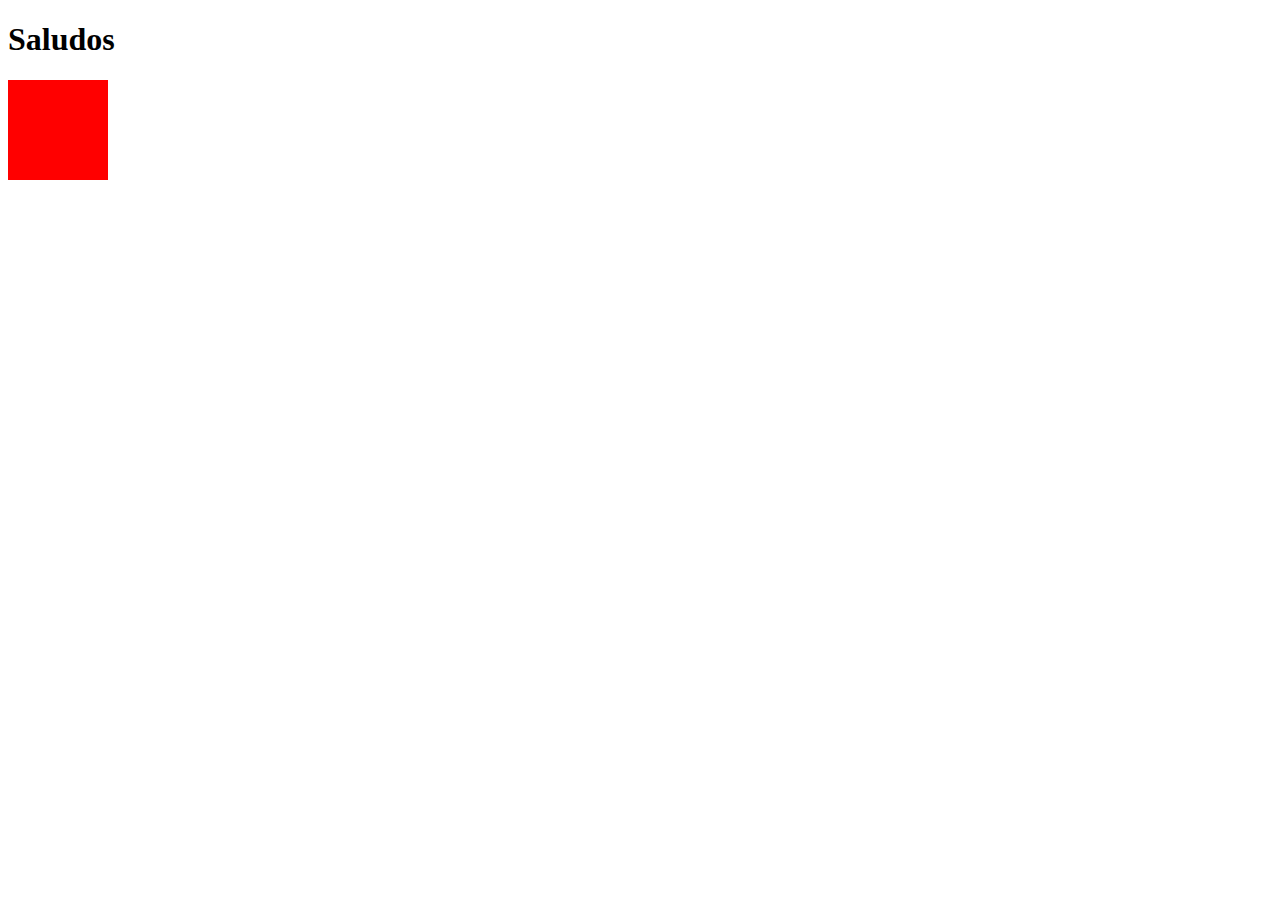
<file: example/assets/www/girar.html>
<!DOCTYPE html PUBLIC "-//W3C//DTD XHTML 1.0 Transitional//EN" "http://www.w3.org/TR/xhtml1/DTD/xhtml1-transitional.dtd">
<html xmlns="http://www.w3.org/1999/xhtml">
<head>
<meta http-equiv="Content-Type" content="text/html; charset=utf-8" />
<title>DOM</title>
<style>
#capa1{
	background:#F00;
	height:100px;
	width:100px;
	position:relative;
	-webkit-animation: girar 3s alternate infinite;
}

@-webkit-keyframes girar{
	0%{top:0px; left:600px; -webkit-transform:rotate(0deg);}
	50%{top:100px; left:50px; border-radius:100px; -webkit-transform:rotate(90deg);}
	100%{top:400px; left:500px; border-radius:0px; -webkit-transform:rotate(180deg);}
	100%{top:200px; left:900px; border-radius:10px; -webkit-transform:rotate(360deg);}
}
</style>
</head>

<body>
	<h1>Saludos</h1>
    <div id="capa1"></div>
</body>
</html>
</file>
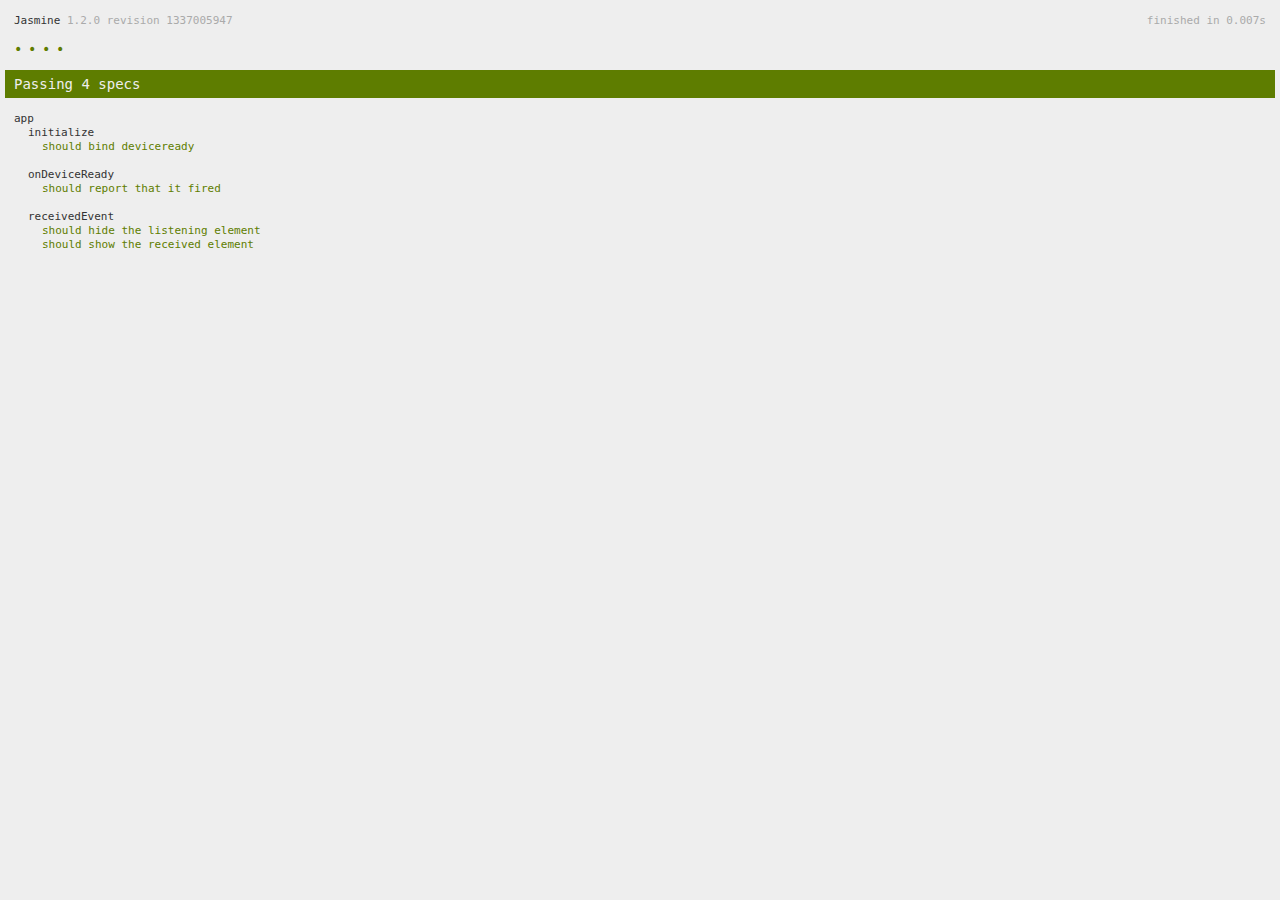
<file: example/assets/www/spec.html>
<!DOCTYPE html>
<!--
    Licensed to the Apache Software Foundation (ASF) under one
    or more contributor license agreements.  See the NOTICE file
    distributed with this work for additional information
    regarding copyright ownership.  The ASF licenses this file
    to you under the Apache License, Version 2.0 (the
    "License"); you may not use this file except in compliance
    with the License.  You may obtain a copy of the License at

    http://www.apache.org/licenses/LICENSE-2.0

    Unless required by applicable law or agreed to in writing,
    software distributed under the License is distributed on an
    "AS IS" BASIS, WITHOUT WARRANTIES OR CONDITIONS OF ANY
     KIND, either express or implied.  See the License for the
    specific language governing permissions and limitations
    under the License.
-->
<html>
    <head>
        <title>Jasmine Spec Runner</title>

        <!-- jasmine source -->
        <link rel="shortcut icon" type="image/png" href="spec/lib/jasmine-1.2.0/jasmine_favicon.png">
        <link rel="stylesheet" type="text/css" href="spec/lib/jasmine-1.2.0/jasmine.css">
        <script type="text/javascript" src="spec/lib/jasmine-1.2.0/jasmine.js"></script>
        <script type="text/javascript" src="spec/lib/jasmine-1.2.0/jasmine-html.js"></script>

        <!-- include source files here... -->
        <script type="text/javascript" src="js/index.js"></script>

        <!-- include spec files here... -->
        <script type="text/javascript" src="spec/helper.js"></script>
        <script type="text/javascript" src="spec/index.js"></script>

        <script type="text/javascript">
            (function() {
                var jasmineEnv = jasmine.getEnv();
                jasmineEnv.updateInterval = 1000;

                var htmlReporter = new jasmine.HtmlReporter();

                jasmineEnv.addReporter(htmlReporter);

                jasmineEnv.specFilter = function(spec) {
                    return htmlReporter.specFilter(spec);
                };

                var currentWindowOnload = window.onload;

                window.onload = function() {
                    if (currentWindowOnload) {
                        currentWindowOnload();
                    }
                    execJasmine();
                };

                function execJasmine() {
                    jasmineEnv.execute();
                }
            })();
        </script>
    </head>
    <body>
        <div id="stage" style="display:none;"></div>
    </body>
</html>
</file>
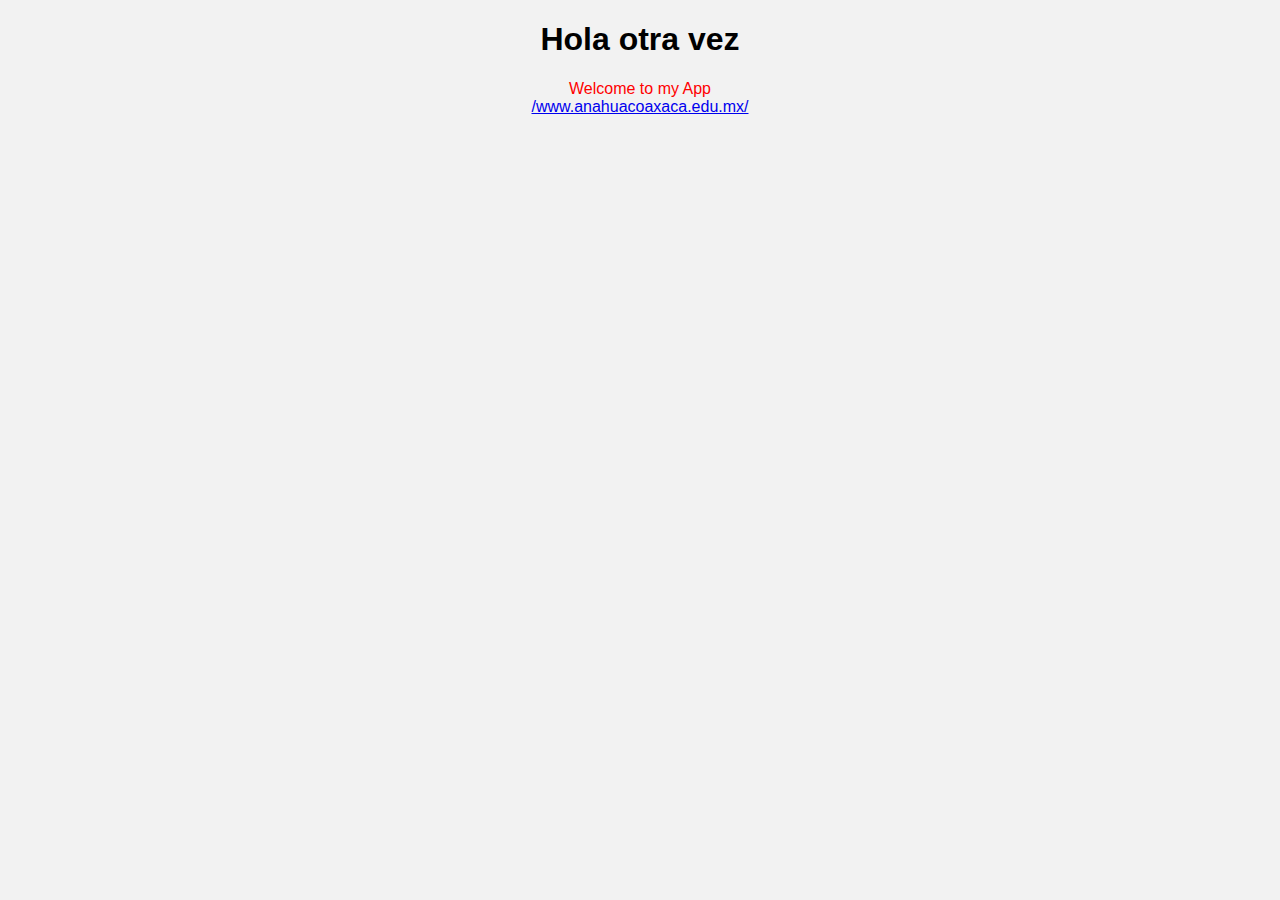
<file: example/assets/www/test.html>
<!DOCTYPE html PUBLIC "-//W3C//DTD XHTML 1.0 Transitional//EN" "http://www.w3.org/TR/xhtml1/DTD/xhtml1-transitional.dtd">
<html xmlns="http://www.w3.org/1999/xhtml">
<head>
<meta http-equiv="Content-Type" content="text/html; charset=utf-8" />
<title>DOM</title>
<link rel="stylesheet" type="text/css" href="css/style.css" />
<script type="text/javascript" src="js/jquery-2.0.2.js"></script>
<script>
$(document).ready(function(e) {
    $('#caja1').html('Welcome to my App');
	$('h1').html('Hola otra vez');
	$('.firma').attr({href:"http://www.anahuacoaxaca.edu.mx/", target:"_blank"}).html("/www.anahuacoaxaca.edu.mx/");
});
</script>
</head>

<body>
	<h1>Hola</h1>
    <div id="caja1"></div>
    <a class="firma">Primera App</a>
</body>
</html>
</file>
<file: example/assets/www/spec/lib/jasmine-1.2.0/jasmine.css>
body { background-color: #eeeeee; padding: 0; margin: 5px; overflow-y: scroll; }

#HTMLReporter { font-size: 11px; font-family: Monaco, "Lucida Console", monospace; line-height: 14px; color: #333333; }
#HTMLReporter a { text-decoration: none; }
#HTMLReporter a:hover { text-decoration: underline; }
#HTMLReporter p, #HTMLReporter h1, #HTMLReporter h2, #HTMLReporter h3, #HTMLReporter h4, #HTMLReporter h5, #HTMLReporter h6 { margin: 0; line-height: 14px; }
#HTMLReporter .banner, #HTMLReporter .symbolSummary, #HTMLReporter .summary, #HTMLReporter .resultMessage, #HTMLReporter .specDetail .description, #HTMLReporter .alert .bar, #HTMLReporter .stackTrace { padding-left: 9px; padding-right: 9px; }
#HTMLReporter #jasmine_content { position: fixed; right: 100%; }
#HTMLReporter .version { color: #aaaaaa; }
#HTMLReporter .banner { margin-top: 14px; }
#HTMLReporter .duration { color: #aaaaaa; float: right; }
#HTMLReporter .symbolSummary { overflow: hidden; *zoom: 1; margin: 14px 0; }
#HTMLReporter .symbolSummary li { display: block; float: left; height: 7px; width: 14px; margin-bottom: 7px; font-size: 16px; }
#HTMLReporter .symbolSummary li.passed { font-size: 14px; }
#HTMLReporter .symbolSummary li.passed:before { color: #5e7d00; content: "\02022"; }
#HTMLReporter .symbolSummary li.failed { line-height: 9px; }
#HTMLReporter .symbolSummary li.failed:before { color: #b03911; content: "x"; font-weight: bold; margin-left: -1px; }
#HTMLReporter .symbolSummary li.skipped { font-size: 14px; }
#HTMLReporter .symbolSummary li.skipped:before { color: #bababa; content: "\02022"; }
#HTMLReporter .symbolSummary li.pending { line-height: 11px; }
#HTMLReporter .symbolSummary li.pending:before { color: #aaaaaa; content: "-"; }
#HTMLReporter .bar { line-height: 28px; font-size: 14px; display: block; color: #eee; }
#HTMLReporter .runningAlert { background-color: #666666; }
#HTMLReporter .skippedAlert { background-color: #aaaaaa; }
#HTMLReporter .skippedAlert:first-child { background-color: #333333; }
#HTMLReporter .skippedAlert:hover { text-decoration: none; color: white; text-decoration: underline; }
#HTMLReporter .passingAlert { background-color: #a6b779; }
#HTMLReporter .passingAlert:first-child { background-color: #5e7d00; }
#HTMLReporter .failingAlert { background-color: #cf867e; }
#HTMLReporter .failingAlert:first-child { background-color: #b03911; }
#HTMLReporter .results { margin-top: 14px; }
#HTMLReporter #details { display: none; }
#HTMLReporter .resultsMenu, #HTMLReporter .resultsMenu a { background-color: #fff; color: #333333; }
#HTMLReporter.showDetails .summaryMenuItem { font-weight: normal; text-decoration: inherit; }
#HTMLReporter.showDetails .summaryMenuItem:hover { text-decoration: underline; }
#HTMLReporter.showDetails .detailsMenuItem { font-weight: bold; text-decoration: underline; }
#HTMLReporter.showDetails .summary { display: none; }
#HTMLReporter.showDetails #details { display: block; }
#HTMLReporter .summaryMenuItem { font-weight: bold; text-decoration: underline; }
#HTMLReporter .summary { margin-top: 14px; }
#HTMLReporter .summary .suite .suite, #HTMLReporter .summary .specSummary { margin-left: 14px; }
#HTMLReporter .summary .specSummary.passed a { color: #5e7d00; }
#HTMLReporter .summary .specSummary.failed a { color: #b03911; }
#HTMLReporter .description + .suite { margin-top: 0; }
#HTMLReporter .suite { margin-top: 14px; }
#HTMLReporter .suite a { color: #333333; }
#HTMLReporter #details .specDetail { margin-bottom: 28px; }
#HTMLReporter #details .specDetail .description { display: block; color: white; background-color: #b03911; }
#HTMLReporter .resultMessage { padding-top: 14px; color: #333333; }
#HTMLReporter .resultMessage span.result { display: block; }
#HTMLReporter .stackTrace { margin: 5px 0 0 0; max-height: 224px; overflow: auto; line-height: 18px; color: #666666; border: 1px solid #ddd; background: white; white-space: pre; }

#TrivialReporter { padding: 8px 13px; position: absolute; top: 0; bottom: 0; left: 0; right: 0; overflow-y: scroll; background-color: white; font-family: "Helvetica Neue Light", "Lucida Grande", "Calibri", "Arial", sans-serif; /*.resultMessage {*/ /*white-space: pre;*/ /*}*/ }
#TrivialReporter a:visited, #TrivialReporter a { color: #303; }
#TrivialReporter a:hover, #TrivialReporter a:active { color: blue; }
#TrivialReporter .run_spec { float: right; padding-right: 5px; font-size: .8em; text-decoration: none; }
#TrivialReporter .banner { color: #303; background-color: #fef; padding: 5px; }
#TrivialReporter .logo { float: left; font-size: 1.1em; padding-left: 5px; }
#TrivialReporter .logo .version { font-size: .6em; padding-left: 1em; }
#TrivialReporter .runner.running { background-color: yellow; }
#TrivialReporter .options { text-align: right; font-size: .8em; }
#TrivialReporter .suite { border: 1px outset gray; margin: 5px 0; padding-left: 1em; }
#TrivialReporter .suite .suite { margin: 5px; }
#TrivialReporter .suite.passed { background-color: #dfd; }
#TrivialReporter .suite.failed { background-color: #fdd; }
#TrivialReporter .spec { margin: 5px; padding-left: 1em; clear: both; }
#TrivialReporter .spec.failed, #TrivialReporter .spec.passed, #TrivialReporter .spec.skipped { padding-bottom: 5px; border: 1px solid gray; }
#TrivialReporter .spec.failed { background-color: #fbb; border-color: red; }
#TrivialReporter .spec.passed { background-color: #bfb; border-color: green; }
#TrivialReporter .spec.skipped { background-color: #bbb; }
#TrivialReporter .messages { border-left: 1px dashed gray; padding-left: 1em; padding-right: 1em; }
#TrivialReporter .passed { background-color: #cfc; display: none; }
#TrivialReporter .failed { background-color: #fbb; }
#TrivialReporter .skipped { color: #777; background-color: #eee; display: none; }
#TrivialReporter .resultMessage span.result { display: block; line-height: 2em; color: black; }
#TrivialReporter .resultMessage .mismatch { color: black; }
#TrivialReporter .stackTrace { white-space: pre; font-size: .8em; margin-left: 10px; max-height: 5em; overflow: auto; border: 1px inset red; padding: 1em; background: #eef; }
#TrivialReporter .finished-at { padding-left: 1em; font-size: .6em; }
#TrivialReporter.show-passed .passed, #TrivialReporter.show-skipped .skipped { display: block; }
#TrivialReporter #jasmine_content { position: fixed; right: 100%; }
#TrivialReporter .runner { border: 1px solid gray; display: block; margin: 5px 0; padding: 2px 0 2px 10px; }
</file>
<file: example/assets/www/css/style.css>
@charset "utf-8";
/* CSS Document */
body{
	font-family:Arial, Helvetica, sans-serif;
	text-align:center;
	background:#F2F2F2;
}
#caja1{
	font-family:Arial, Helvetica, sans-serif;
	color:#F00;
}
</file>
